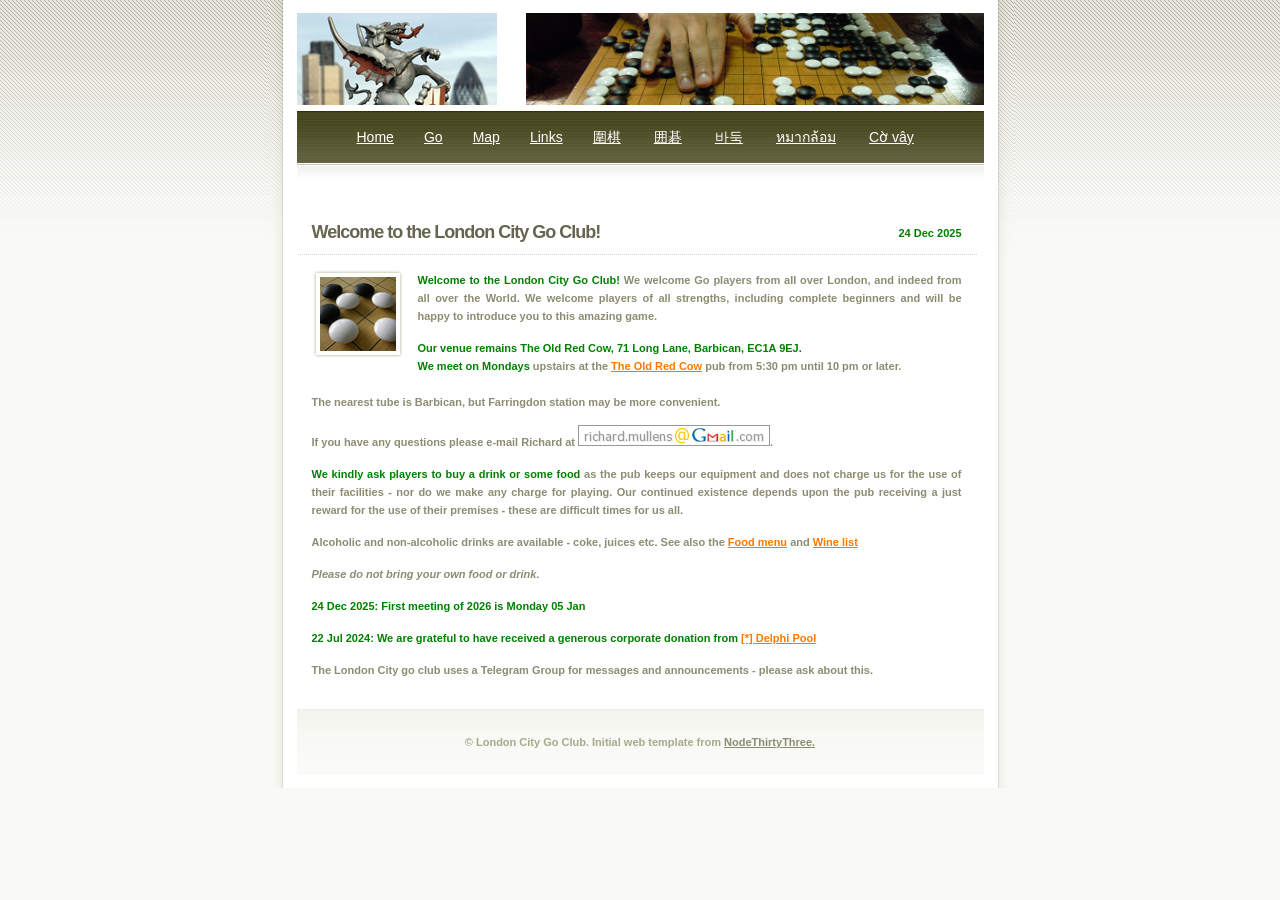
<file: index.html>
<!DOCTYPE html PUBLIC "-//W3C//DTD XHTML 1.0 Strict//EN" "http://www.w3.org/TR/xhtml1/DTD/xhtml1-strict.dtd">
<html lang="ja">
<head><meta charset="utf-8">
	<meta http-equiv="Cache-Control" content="no-cache, no-store, must-revalidate">
	<meta http-equiv="Pragma" content="no-cache">
	<meta http-equiv="Expires" content="0">
	<title>London City Go Club</title>
	<meta name="keywords" content="Go Igo Weiqi Baduk Maklom 'Cờ vây' London Uk Goplayers Goplaying goban joseki tesuji sente gote fuseki london city EC1" /><meta name="description" content="This website is dedicated to London Go clubs." />
	<link href="default.css" rel="stylesheet" type="text/css" />
	<style>
		.page-section { display: none; }
		.page-section.active { display: block; }
	</style>
	<script>
		function showPage() {
			var hash = window.location.hash.substring(1) || 'home';
			var sections = document.getElementsByClassName('page-section');
			for (var i = 0; i < sections.length; i++) {
				sections[i].classList.remove('active');
			}
			var activeSection = document.getElementById('page-' + hash);
			if (activeSection) {
				activeSection.classList.add('active');
			}
		}
		window.onload = showPage;
		window.onhashchange = showPage;
	</script>
</head>
<body>
<div id="outer">
<div id="upbg"></div>

<div id="inner">
<div id="header"></div>

<div id="splash"></div>

<div id="menu">
<ul>
	<li class="first"><a href="#home">Home</a></li>
	<li><a href="#go">Go</a></li>
<!--	<li><a href="list.html">Mailing List</a></li>	Removed -->
	<li><a href="#map">Map</a></li>
<!--	<li><a href="gallery3">Gallery</a></li>		Removed -->
	<li><a href="#links">Links</a></li>
	<li><a href="#weiqi">圍棋</a></li>
	<li></li>
	<li><a href="#igo">囲碁</a></li>
	<li></li>
	<li><a href="#baduk">바둑</a></li>
	<li></li>
	<li><a href="#maklom">หมากล้อม</a></li>
	<li></li>
	<li><a href="#covay">Cờ vây</a><li>
	<li></li>
</ul>
</div>

<div id="primarycontent">

<!-- HOME PAGE -->
<div id="page-home" class="page-section active">
<div class="post">
<div class="header">
<h3>Welcome to the London City Go Club!</h3>

<div class="date"><font color="green">24 Dec 2025</font></div>
</div>

<div class="content"><img alt="" class="picA floatleft" src="images/kofight.jpg" />
<p><strong><font color="green">Welcome to the London City Go Club!</font> We welcome Go players from all over London, and indeed from all over the World. We welcome players of all strengths, including complete beginners and will be happy to introduce you to this amazing game. </strong></p>
<strong> </strong>

<strong><font color="green">Our venue remains The Old Red Cow, 71 Long Lane, Barbican, EC1A 9EJ.<br/>
We meet on Mondays</font> upstairs at the <a href="https://www.oldredcow.co.uk/">The Old Red Cow</a> pub from 5:30 pm until 10 pm or later.<br><br>The nearest tube is Barbican, but Farringdon station may be more convenient.</strong></p>
<strong> </strong>

<p><strong>If you have any questions please e-mail Richard at <img border="0" src="mullens.png" />. </strong></p>
<strong> </strong>

<p><strong><font color="green">We kindly ask players to buy a drink or some food</font> as the pub keeps our equipment and does not charge us for the use of their facilities - nor do we make any charge for playing.  Our continued existence depends upon the pub receiving a just reward for the use of their premises - these are difficult times for us all.</strong></p>
<strong> </strong>

<p><strong>Alcoholic and non-alcoholic drinks are available - coke, juices etc. See also the <a href="https://www.oldredcow.co.uk/foodanddrinks">Food menu</a> and <a href="https://www.oldredcow.co.uk/wine">Wine list</a> </strong></p>
<strong> </strong>

<p><strong><i>Please do not bring your own food or drink.</i></strong></p>
<strong> </strong>

 <!--
 <p><strong><font color="red">I regret to announce that at our last meeting we were told that the <a href=https://www.innofcourt.co.uk/>Inn of Court Pub</a> where we have met for the last 12+ years would close permanently on Friday 23'rd of December 2022.  Meetings are  therefore suspended until we find a new place to meet.  If anyone has any suggestions, then please get in touch.<br/><br/>
In the meantime we would like to thank the players from very many countries who have visited us.  It has been a real privilege to have met you all.</font></strong></p>
-->
<p><strong><font color="green">24 Dec 2025: First meeting of 2026 is Monday 05 Jan </font></strong><p>
<p><strong><font color="green">22 Jul 2024: We are grateful to have received a generous corporate donation from </font><a href="https://delphi-pool.com" target="_blank">[*] Delphi Pool</a></strong><p>
<p><strong>The London City go club uses a Telegram Group for messages and announcements - please ask about this.</strong></p>

<strong> </strong></div>
<strong><!-- <div class="footer">
					<ul>
						<li class="printerfriendly"><a href="#">Printer Friendly</a></li>
					</ul>
				</div>
				--> </strong></div>
<strong><!-- primary content end --> </strong>
</div>

<!-- GO PAGE -->
<div id="page-go" class="page-section">
<div class="post">
<center>
<h1>The Game of Go</h1>
<table width="80%">
<tr>
<td>
<h3>Origins</h3>
<p>
Go is an ancient game which originated in China about 4,000 years ago and is said to be the world's oldest board game.  Since then it has gained in popularity, mainly in the Orient, and to some extent in the West in the last 100 years.  Like the game of Chess in the West, the game of Go, or Weiqi as the Chinese call it, is just as well known in Asia and appears in newspapers and on television.  It is very popular in Japan (where it is called I-Go or just Go), and Korea (where it is called Baduk).  In China, Japan and Korea there are professional players who compete in tournaments for large cash prizes - Go is a serious game!  Having said that, for every serious professional there are literally thousands of keen amateur players, of varying abilities - but they all have a lot of fun.  Go is a serious mind sport, but it is also fun to play.
</p>

<h3>Strategy</h3>
Go is primarly a game of strategic thinking, like chess.  Also, again like chess, it is played between two players on a board with black and white pieces who take it in turn to make moves.  This is about as far as the comparison with chess can be taken, for Go differs in many ways.  The first most noticable difference are the pieces, called <i>stones</i>, which are all identical (apart from being black or white that is):
<br><br>
<center>	<img src="ko.jpg">  </center>
<br><br>
Once placed on the board, they do not move, unless they are captured (then they are removed).  Another major difference is the size of the playing field.  In chess there are 64 squares (8x8), but in Go there are 361 intersections (19x19) - that's right - the stones are played on the intersections not the squares.  This massive increase in playing area means that the number of combinations in Go are astronomically more than chess.  This is one reason that computers are nowhere near close to beating the top players, because it is just not possible to "read out" all the variations and pick the best one, as there are too many variations to compute.  To be a good Go player means to try to read as many variations, yes, but also to rely on instinct and recognition of "good shapes".  Seeing patterns on the board and potential patterns and how they relate to each other is something humans are good at but not so good for computers.

<h3>Rules</h3>
The rules of Go are exceptionally simple and can be taught to anyone in about five minutes.  To master the game of Go however takes much much longer!  For a simple guide to the rules see <a href="http://senseis.xmp.net/?RulesOfGoIntroductory">Sensei's Site</a>.



</td>
</tr>
</table>
</center>
</div>
</div>

<!-- MAP PAGE -->
<div id="page-map" class="page-section">
<div class="post">
<center>
<img src="OldRedCowMap.png" width=688><br />
<small><a href="https://www.openstreetmap.org/#map=19/51.51973/-0.09925" style="color:#0000FF;text-align:left">The pub is at the intersection of Long Lane and Hayne Street</a></small>
</center>
</div>
</div>

<!-- LINKS PAGE -->
<div id="page-links" class="page-section">
<div class="post">
<center>
<h1>Go Links</h1>

<table width="80%">
<tr><td><h3>Beginner's Resources</h3></tr></td>
<tr>
 <td>	Sensei's Rules of Go	</td>
 <td>	<a href="http://senseis.xmp.net/?RulesOfGoIntroductory">http://senseis.xmp.net/?RulesOfGoIntroductory</a></td>
</tr>
<tr>
 <td>	Sensei's Beginner's Pages</td>
 <td>	<a href="http://senseis.xmp.net/?PagesForBeginners">http://senseis.xmp.net/?PagesForBeginners</a></td>
</tr>
<tr>
 <td> Learn Go </td>
 <td> <a href="http://www.learngo.co.uk/">http://www.learngo.co.uk/</a>  </td>
</tr>

<tr><td><h3> Internet Go Servers </h3></td></tr>
<tr>
 <td>	KGS - Kiseido Go Server </td>
 <td>	<a href="http://www.gokgs.com/">http://www.gokgs.com/</a> </td>
</tr>♥
<tr>
 <td>	KGS Player Statistics </td>
 <td> <a href="http://kgsstats.com/">http://kgsstats.com/</a> </td>
</tr>
<tr>
 <td>	KGS Player Map </td>
 <td> <a href="http://kgs-map.tasuki.org/">http://kgs-map.tasuki.org/</a> </td>
</tr>
<tr>
 <td>	IGS (PandaNet) </td>
 <td>	<a href="http://www.pandanet.co.jp/English/">http://www.pandanet.co.jp/English/</a> </td>
</tr>
<tr>
 <td>	ORO (WBaduk)	</td>
 <td>	<a href="http://www.wbaduk.com/">http://www.wbaduk.com/</a> </td>
</tr>

<tr><td><H3>Turn-Based Go Servers</H3></tr></td>
<tr>
 <td> OGS - Online Go Server</td>
 <td> <a href="https://online-go.com/">https://online-go.com/</a>  </td>
</tr>
<tr>
 <td> Dragon </td>
 <td> <a href="http://www.dragongoserver.net/">http://www.dragongoserver.net/</a>  </td>
</tr>
<tr>
 <td> It's Your Turn</td>
 <td> <a href="http://www.itsyourturn.com/">http://www.itsyourturn.com/</a>  </td>
</tr>

<tr><td><h3>Organisations</h3></tr></td>
<tr>
 <td> BGA - British Go Association </td>
 <td>  <a href="http://www.britgo.org/">http://www.britgo.org/</a>  </td>
</tr>
<tr>
 <td> EGF - European Go Federation</td>
 <td> <a href="http://www.eurogofed.org/">http://www.eurogofed.org/</a>  </td>
</tr>
<tr>
 <td> FFG - Federation Francaise de Go</td>
 <td> <a href="http://ffg.jeudego.org/">http://ffg.jeudego.org/</a>  </td>
</tr>
<tr>
 <td> Nihon Kiin (Mainly Japanese)</td>
 <td> <a href="http://www.nihonkiin.or.jp/">http://www.nihonkiin.or.jp/</a>  </td>
</tr>
<tr>
 <td> GoChess (Mainly Chinese)</td>
 <td> <a href="http://www.gochess.cn/">http://www.gochess.cn/</a>  </td>
</tr>
<tr>
 <td> Korean Baduk Association (Mainly Korean) </td>
 <td> <a href="http://www.baduk.or.kr/">http://www.baduk.or.kr/</a>  </td>
</tr>
<tr>
 <td> Baduk Academy </td>
 <td> <a href="http://www.baduk-academy.com/">http://www.baduk-academy.com/</a> </td>
</tr>

<tr><td><H3>Software and Databases</H3></tr></td>
<tr>
 <td> SunXi's Go Screensaver</td>
 <td> <a href="http://sunxi.free.fr/">http://sunxi.free.fr/ </a>  </td>
</tr>
<tr>
 <td> GoGod</td>
 <td> <a href="http://www.gogod.co.uk/">http://www.gogod.co.uk/</a></td>
</tr>
<tr>
 <td> GoBase</td>
 <td> <a href="http://gobase.org/">http://gobase.org/</a></td>
</tr>
<tr>
 <td> European Go Tournamet's in Europe</td>
 <td> <a href="http://www.europeangodatabase.eu/EGD/">http://www.europeangodatabase.eu/EGD/</a>  </td>
</tr>
<tr>
 <td> SmartGo </td>
 <td> <a href="http://www.smartgo.com/en/index.htm">http://www.smartgo.com/en/index.htm</a>  </td>
</tr>
<tr>
 <td> GoGui </td>
 <td> <a href="http://gogui.sourceforge.net/">http://gogui.sourceforge.net/</a>  </td>
</tr>
<tr>
 <td> MOGO </td>
 <td> <a href="http://www.lri.fr/~gelly/MoGo.htm">http://www.lri.fr/~gelly/MoGo.htm</a>  </td>
</tr>

<tr><td><H3>Books</H3><tr><td>
<tr>
 <td> Kiseido Publishers</td>
 <td> <a href="http://www.kiseido.com/">http://www.kiseido.com/</a>  </td>
</tr>
<tr>
 <td> Carlton's Go Bibliography</td>
 <td> <a href="http://www.gobooks.info/bib-difficulty.html">http://www.gobooks.info/bib-difficulty.html</a>  </td>
</tr>
<tr>
 <td> US Go Bookshelf</td>
 <td> <a href="http://www.usgo.org/resources/books.html">http://www.usgo.org/resources/books.html</a>  </td>
</tr>

<tr><td><H3>People and Players</H3></tr></td>
<tr>
 <td>Alexander Dinerstein </td>
 <td> <a href="http://breakfast.go4go.net/?id=3">http://breakfast.go4go.net/?id=3</a></td>
</tr>
<tr>
 <td> Falling Stones are not Heavy</td>
 <td> <a href="http://fallingstones.wordpress.com/category/weiqigobaduk/">http://fallingstones.wordpress.com/category/weiqigobaduk/</a>  </td>
</tr>
<tr>
 <td> Nicholas Trigault</td>
 <td> <a href="http://en.wikipedia.org/wiki/Nicolas_Trigault">http://en.wikipedia.org/wiki/Nicolas_Trigault</a>  </td>
</tr>
<tr>
 <td> Guo Juan</td>
 <td> <a href="http://internetgoschool.com/">http://internetgoschool.com/</a></td>
</tr>


<tr><td><H3>Miscellaneous</H3></tr></td>
<tr>
 <td> Go Sensations</td>
 <td> <a href="http://www.gosensations.com/">http://www.gosensations.com/</a>  </td>
</tr>
</table>
</center>
</div>
</div>

<!-- WEIQI PAGE (Chinese) -->
<div id="page-weiqi" class="page-section">
<div class="post">
<div class="content">
<img align=right src=GoStamp_150.png>
<font size=+2>
在英国下围棋?<br/><br/>

你知道吗...<br/><br/>
全英各地有近百家围棋会所<br/><br/>
每年举行四十多场围棋比赛<br/><br/>
无论你是...<br/><br/>
初学者希望提高围棋水平<br/><br/>
或是...<br/><br/>
棋中高手想切磋围棋技艺<br/><br/>
你都可以参加就近的会所<br/><br/>
以棋会友享受围棋的乐趣<br/><br/>

详情请登录英国围棋协会网站 <br><br><a href=http://www.britgo.org/>British Go Association</a><br/>
<br/>
<br/>
<br/>
<br/>
</font>
With thanks to Psychee for the idea and language skills.
</div>
</div>
</div>

<!-- IGO PAGE (Japanese) -->
<div id="page-igo" class="page-section">
<div class="post">
<div class="content">
<img align=right size=80% src=geishas.jpg>
<font size=+1>
<br><br><br><br><br>
イギリスで囲碁を打ちませんか？<br><br>

イギリスには囲碁クラブが全国で100<br><br>
箇所近くあり、大会は毎年40回ぐらい行われます。<br><br>

初心者から上級者まで大歓迎！<br><br>
近くの囲碁クラブを覗いてみてはいかがですか？<br><br>

詳しくは <a href=http://www.britgo.org/>British Go Association</a> のホームページへどうぞ。

<br/>
<br/>
<br/>
<br/>
</font>
With thanks to Paul for the translation.
</div>
</div>
</div>

<!-- BADUK PAGE (Korean) -->
<div id="page-baduk" class="page-section">
<div class="post">
<div class="content">
<img align=right width="220" height="387" src=koreanstamps.jpg>
<font size=+1>
UK에서 바둑을 두고 싶으신가요?<br/><br/>



UK에는 100개에 달하는 바둑 클럽이 있습니다.<br/><br>

매년 40개가 넘는 토너먼트가 열리고 있기도 하고요.<br/><br/>



당신이 초보자라면 당신의 실력을 늘리기 위해 공부 할 수 있고, 당신의 실력이 강하다면 당신과 비슷한 실력의 사람들과 대국 할 수 있습니다.<br/><br/>



친구를 만들거나, 즐거운 시간을 보내기 위해 가까운 클럽을 찾아주세요.<br/><br/>



더 많은 정보가 궁금하시다면    <a href=http://www.britgo.org/>British Go Association</a> <br/>이 곳을 참조해주세요.<br/>

<br/>
<br/>
<br/>
</font>
With thanks to Kang for the translation.
</div>
</div>
</div>

<!-- MAKLOM PAGE (Thai) -->
<div id="page-maklom" class="page-section">
<div class="post">
<div class="content">
<img align=right src=GoStamp_150.png>
<font size=+0>


ยินดีต้อนรับสู่เว็บไซต์ของสโมสร London City Go<br/>
เราจะพบกันทุกวันจันทร์ เวลา 17:30 น. ขึ้นไปที่ผับ Old Red Cow เลขที่ 71 Long Lane, Barbican, EC1A 9EJ เพื่อเล่นไพ่มาลอม<br>
เรายินดีต้อนรับผู้เล่นทุกสัญชาติและทุกระดับความสามารถ และหวังว่าคุณจะมาเยี่ยมชมเรา<br/>

หากต้องการข้อมูลเพิ่มเติมเกี่ยวกับสโมสรไพ่มาลอมในสหราชอาณาจักร โปรดดูที่
<br><br><a href=http://www.britgo.org/>British Go Association</a><br/>



<br/>
<br/>
<br/>
<br/>
</font>
</div>
</div>
</div>

<!-- COVAY PAGE (Vietnamese) -->
<div id="page-covay" class="page-section">
<div class="post">
<div class="content">
<img align=right src=GoStamp_150.png>
<font size=+0>


Chào mừng đến với trang web Câu lạc bộ Cờ vây Thành phố Luân Đôn<br/>
Chúng tôi gặp nhau vào thứ Hai hàng tuần từ 17:30, trên lầu tại quán rượu Old Red Cow - 71 Long Lane, Barbican, EC1A 9EJ<br>
Chúng tôi chào đón người chơi thuộc mọi quốc tịch và khả năng. Và mong bạn sẽ đến thăm chúng tôi.<br/>

Để biết thêm thông tin về cách chơi Cờ vây ở Anh, vui lòng truy cập:
<br><br><a href=http://www.britgo.org/>British Go Association</a><br/>



<br/>
<br/>
<br/>
<br/>
</font>
</div>
</div>
</div>

</div>

<div id="footer"><strong>&copy; London City Go Club. Initial web template from <a href="http://www.nodethirtythree.com/">NodeThirtyThree. </a></strong></div>
</div>
</div>
</body>
</html>
</file>
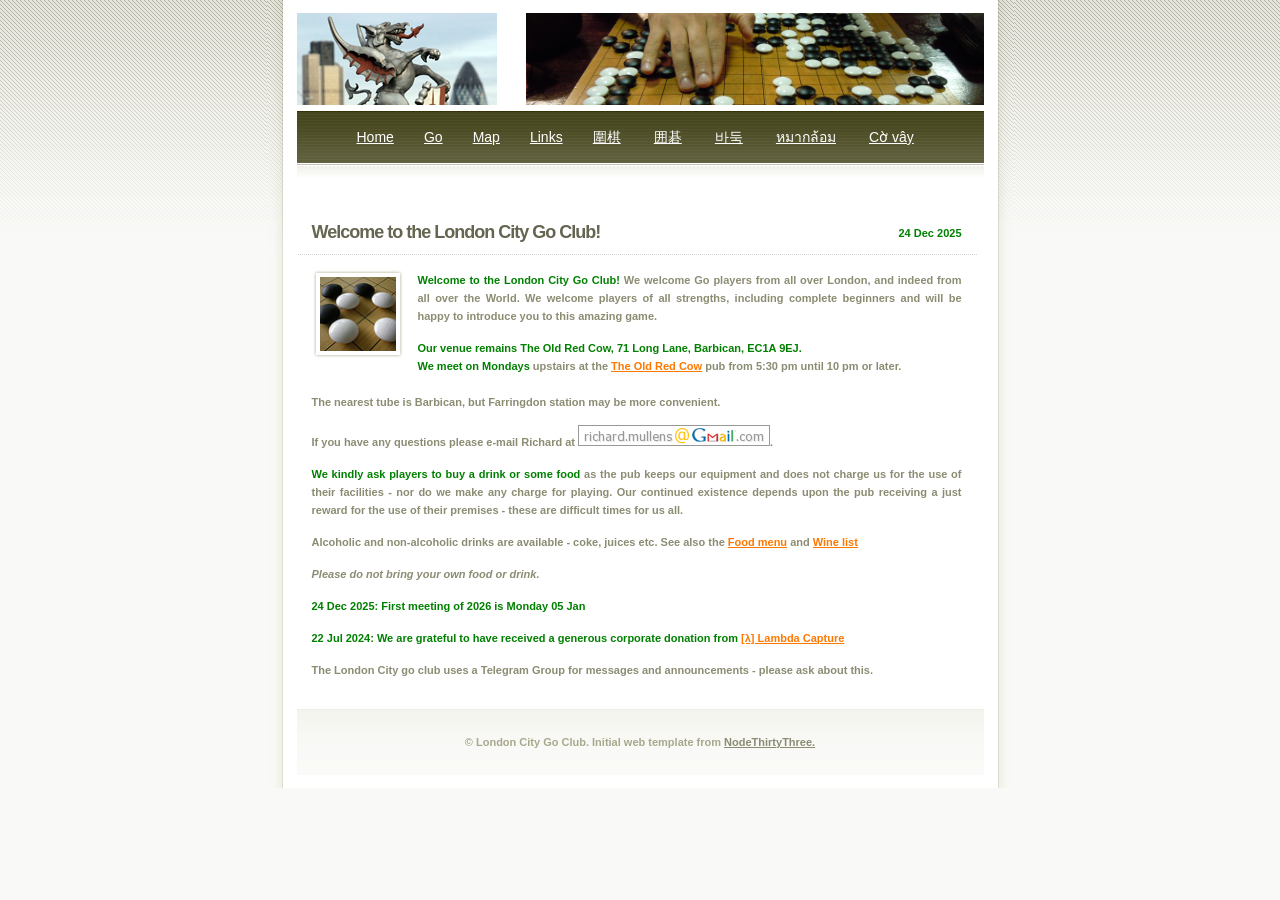
<file: main.html>
<!DOCTYPE html PUBLIC "-//W3C//DTD XHTML 1.0 Strict//EN" "http://www.w3.org/TR/xhtml1/DTD/xhtml1-strict.dtd">
<html lang="ja">
<head><meta charset="utf-8">
	<title>London City Go Club</title>
	<meta name="keywords" content="Go Igo Weiqi Baduk Maklom 'Cờ vây' London Uk Goplayers Goplaying goban joseki tesuji sente gote fuseki london city EC1" /><meta name="description" content="This website is dedicated to London Go clubs." />
	<link href="default.css" rel="stylesheet" type="text/css" />
	<style>
		.page-section { display: none; }
		.page-section.active { display: block; }
	</style>
	<script>
		function showPage() {
			var hash = window.location.hash.substring(1) || 'home';
			var sections = document.getElementsByClassName('page-section');
			for (var i = 0; i < sections.length; i++) {
				sections[i].classList.remove('active');
			}
			var activeSection = document.getElementById('page-' + hash);
			if (activeSection) {
				activeSection.classList.add('active');
			}
		}
		window.onload = showPage;
		window.onhashchange = showPage;
	</script>
</head>
<body>
<div id="outer">
<div id="upbg"></div>

<div id="inner">
<div id="header"></div>

<div id="splash"></div>

<div id="menu">
<ul>
	<li class="first"><a href="#home">Home</a></li>
	<li><a href="#go">Go</a></li>
<!--	<li><a href="list.html">Mailing List</a></li>	Removed -->
	<li><a href="#map">Map</a></li>
<!--	<li><a href="gallery3">Gallery</a></li>		Removed -->
	<li><a href="#links">Links</a></li>
	<li><a href="#weiqi">圍棋</a></li>
	<li></li>
	<li><a href="#igo">囲碁</a></li>
	<li></li>
	<li><a href="#baduk">바둑</a></li>
	<li></li>
	<li><a href="#maklom">หมากล้อม</a></li>
	<li></li>
	<li><a href="#covay">Cờ vây</a><li>
	<li></li>
</ul>
</div>

<div id="primarycontent">

<!-- HOME PAGE -->
<div id="page-home" class="page-section active">
<div class="post">
<div class="header">
<h3>Welcome to the London City Go Club!</h3>

<div class="date"><font color="green">24 Dec 2025</font></div>
</div>

<div class="content"><img alt="" class="picA floatleft" src="images/kofight.jpg" />
<p><strong><font color="green">Welcome to the London City Go Club!</font> We welcome Go players from all over London, and indeed from all over the World. We welcome players of all strengths, including complete beginners and will be happy to introduce you to this amazing game. </strong></p>
<strong> </strong>

<strong><font color="green">Our venue remains The Old Red Cow, 71 Long Lane, Barbican, EC1A 9EJ.<br/>
We meet on Mondays</font> upstairs at the <a href="https://www.oldredcow.co.uk/">The Old Red Cow</a> pub from 5:30 pm until 10 pm or later.<br><br>The nearest tube is Barbican, but Farringdon station may be more convenient.</strong></p>
<strong> </strong>

<p><strong>If you have any questions please e-mail Richard at <img border="0" src="mullens.png" />. </strong></p>
<strong> </strong>

<p><strong><font color="green">We kindly ask players to buy a drink or some food</font> as the pub keeps our equipment and does not charge us for the use of their facilities - nor do we make any charge for playing.  Our continued existence depends upon the pub receiving a just reward for the use of their premises - these are difficult times for us all.</strong></p>
<strong> </strong>

<p><strong>Alcoholic and non-alcoholic drinks are available - coke, juices etc. See also the <a href="https://www.oldredcow.co.uk/food">Food menu</a> and <a href="https://www.oldredcow.co.uk/wine">Wine list</a> </strong></p>
<strong> </strong>

<p><strong><i>Please do not bring your own food or drink.</i></strong></p>
<strong> </strong>

 <!--
 <p><strong><font color="red">I regret to announce that at our last meeting we were told that the <a href=https://www.innofcourt.co.uk/>Inn of Court Pub</a> where we have met for the last 12+ years would close permanently on Friday 23'rd of December 2022.  Meetings are  therefore suspended until we find a new place to meet.  If anyone has any suggestions, then please get in touch.<br/><br/>
In the meantime we would like to thank the players from very many countries who have visited us.  It has been a real privilege to have met you all.</font></strong></p>
-->
<p><strong><font color="green">24 Dec 2025: First meeting of 2026 is Monday 05 Jan </font></strong><p>
<p><strong><font color="green">22 Jul 2024: We are grateful to have received a generous corporate donation from </font><a href="https://lambda-capture.com" target="_blank">[λ] Lambda Capture</a></strong><p>
<p><strong>The London City go club uses a Telegram Group for messages and announcements - please ask about this.</strong></p>

<strong> </strong></div>
<strong><!-- <div class="footer">
					<ul>
						<li class="printerfriendly"><a href="#">Printer Friendly</a></li>
					</ul>
				</div>
				--> </strong></div>
<strong><!-- primary content end --> </strong>
</div>

<!-- GO PAGE -->
<div id="page-go" class="page-section">
<div class="post">
<center>
<h1>The Game of Go</h1>
<table width="80%">
<tr>
<td>
<h3>Origins</h3>
<p>
Go is an ancient game which originated in China about 4,000 years ago and is said to be the world's oldest board game.  Since then it has gained in popularity, mainly in the Orient, and to some extent in the West in the last 100 years.  Like the game of Chess in the West, the game of Go, or Weiqi as the Chinese call it, is just as well known in Asia and appears in newspapers and on television.  It is very popular in Japan (where it is called I-Go or just Go), and Korea (where it is called Baduk).  In China, Japan and Korea there are professional players who compete in tournaments for large cash prizes - Go is a serious game!  Having said that, for every serious professional there are literally thousands of keen amateur players, of varying abilities - but they all have a lot of fun.  Go is a serious mind sport, but it is also fun to play.
</p>

<h3>Strategy</h3>
Go is primarly a game of strategic thinking, like chess.  Also, again like chess, it is played between two players on a board with black and white pieces who take it in turn to make moves.  This is about as far as the comparison with chess can be taken, for Go differs in many ways.  The first most noticable difference are the pieces, called <i>stones</i>, which are all identical (apart from being black or white that is):
<br><br>
<center>	<img src="ko.jpg">  </center>
<br><br>
Once placed on the board, they do not move, unless they are captured (then they are removed).  Another major difference is the size of the playing field.  In chess there are 64 squares (8x8), but in Go there are 361 intersections (19x19) - that's right - the stones are played on the intersections not the squares.  This massive increase in playing area means that the number of combinations in Go are astronomically more than chess.  This is one reason that computers are nowhere near close to beating the top players, because it is just not possible to "read out" all the variations and pick the best one, as there are too many variations to compute.  To be a good Go player means to try to read as many variations, yes, but also to rely on instinct and recognition of "good shapes".  Seeing patterns on the board and potential patterns and how they relate to each other is something humans are good at but not so good for computers.

<h3>Rules</h3>
The rules of Go are exceptionally simple and can be taught to anyone in about five minutes.  To master the game of Go however takes much much longer!  For a simple guide to the rules see <a href="http://senseis.xmp.net/?RulesOfGoIntroductory">Sensei's Site</a>.



</td>
</tr>
</table>
</center>
</div>
</div>

<!-- MAP PAGE -->
<div id="page-map" class="page-section">
<div class="post">
<center>
<img src="OldRedCowMap.png" width=688><br />
<small><a href="https://www.openstreetmap.org/#map=19/51.51973/-0.09925" style="color:#0000FF;text-align:left">The pub is at the intersection of Long Lane and Hayne Street</a></small>
</center>
</div>
</div>

<!-- LINKS PAGE -->
<div id="page-links" class="page-section">
<div class="post">
<center>
<h1>Go Links</h1>

<table width="80%">
<tr><td><h3>Beginner's Resources</h3></tr></td>
<tr>
 <td>	Sensei's Rules of Go	</td>
 <td>	<a href="http://senseis.xmp.net/?RulesOfGoIntroductory">http://senseis.xmp.net/?RulesOfGoIntroductory</a></td>
</tr>
<tr>
 <td>	Sensei's Beginner's Pages</td>
 <td>	<a href="http://senseis.xmp.net/?PagesForBeginners">http://senseis.xmp.net/?PagesForBeginners</a></td>
</tr>
<tr>
 <td> Learn Go </td>
 <td> <a href="http://www.learngo.co.uk/">http://www.learngo.co.uk/</a>  </td>
</tr>

<tr><td><h3> Internet Go Servers </h3></td></tr>
<tr>
 <td>	KGS - Kiseido Go Server </td>
 <td>	<a href="http://www.gokgs.com/">http://www.gokgs.com/</a> </td>
</tr>♥
<tr>
 <td>	KGS Player Statistics </td>
 <td> <a href="http://kgsstats.com/">http://kgsstats.com/</a> </td>
</tr>
<tr>
 <td>	KGS Player Map </td>
 <td> <a href="http://kgs-map.tasuki.org/">http://kgs-map.tasuki.org/</a> </td>
</tr>
<tr>
 <td>	IGS (PandaNet) </td>
 <td>	<a href="http://www.pandanet.co.jp/English/">http://www.pandanet.co.jp/English/</a> </td>
</tr>
<tr>
 <td>	ORO (WBaduk)	</td>
 <td>	<a href="http://www.wbaduk.com/">http://www.wbaduk.com/</a> </td>
</tr>

<tr><td><H3>Turn-Based Go Servers</H3></tr></td>
<tr>
 <td> OGS - Online Go Server</td>
 <td> <a href=""></a>  </td>
</tr>
<tr>
 <td> Dragon </td>
 <td> <a href="http://www.dragongoserver.net/">http://www.dragongoserver.net/</a>  </td>
</tr>
<tr>
 <td> It's Your Turn</td>
 <td> <a href="http://www.itsyourturn.com/">http://www.itsyourturn.com/</a>  </td>
</tr>

<tr><td><h3>Organisations</h3></tr></td>
<tr>
 <td> BGA - British Go Association </td>
 <td>  <a href="http://www.britgo.org/">http://www.britgo.org/</a>  </td>
</tr>
<tr>
 <td> EGF - European Go Federation</td>
 <td> <a href="http://www.eurogofed.org/">http://www.eurogofed.org/</a>  </td>
</tr>
<tr>
 <td> FFG - Federation Francaise de Go</td>
 <td> <a href="http://ffg.jeudego.org/">http://ffg.jeudego.org/</a>  </td>
</tr>
<tr>
 <td> Nihon Kiin (Mainly Japanese)</td>
 <td> <a href="http://www.nihonkiin.or.jp/">http://www.nihonkiin.or.jp/</a>  </td>
</tr>
<tr>
 <td> GoChess (Mainly Chinese)</td>
 <td> <a href="http://www.gochess.cn/">http://www.gochess.cn/</a>  </td>
</tr>
<tr>
 <td> Korean Baduk Association (Mainly Korean) </td>
 <td> <a href="http://www.baduk.or.kr/">http://www.baduk.or.kr/</a>  </td>
</tr>
<tr>
 <td> Baduk Academy </td>
 <td> <a href="http://www.baduk-academy.com/">http://www.baduk-academy.com/</a> </td>
</tr>

<tr><td><H3>Software and Databases</H3></tr></td>
<tr>
 <td> SunXi's Go Screensaver</td>
 <td> <a href="http://sunxi.free.fr/">http://sunxi.free.fr/ </a>  </td>
</tr>
<tr>
 <td> GoGod</td>
 <td> <a href="http://www.gogod.co.uk/">http://www.gogod.co.uk/</a></td>
</tr>
<tr>
 <td> GoBase</td>
 <td> <a href="http://gobase.org/">http://gobase.org/</a></td>
</tr>
<tr>
 <td> European Go Tournamet's in Europe</td>
 <td> <a href="http://www.europeangodatabase.eu/EGD/">http://www.europeangodatabase.eu/EGD/</a>  </td>
</tr>
<tr>
 <td> SmartGo </td>
 <td> <a href="http://www.smartgo.com/en/index.htm">http://www.smartgo.com/en/index.htm</a>  </td>
</tr>
<tr>
 <td> GoGui </td>
 <td> <a href="http://gogui.sourceforge.net/">http://gogui.sourceforge.net/</a>  </td>
</tr>
<tr>
 <td> MOGO </td>
 <td> <a href="http://www.lri.fr/~gelly/MoGo.htm">http://www.lri.fr/~gelly/MoGo.htm</a>  </td>
</tr>

<tr><td><H3>Books</H3><tr><td>
<tr>
 <td> Kiseido Publishers</td>
 <td> <a href="http://www.kiseido.com/">http://www.kiseido.com/</a>  </td>
</tr>
<tr>
 <td> Carlton's Go Bibliography</td>
 <td> <a href="http://www.gobooks.info/bib-difficulty.html">http://www.gobooks.info/bib-difficulty.html</a>  </td>
</tr>
<tr>
 <td> US Go Bookshelf</td>
 <td> <a href="http://www.usgo.org/resources/books.html">http://www.usgo.org/resources/books.html</a>  </td>
</tr>

<tr><td><H3>People and Players</H3></tr></td>
<tr>
 <td>Alexander Dinerstein </td>
 <td> <a href="http://breakfast.go4go.net/?id=3">http://breakfast.go4go.net/?id=3</a></td>
</tr>
<tr>
 <td> Falling Stones are not Heavy</td>
 <td> <a href="http://fallingstones.wordpress.com/category/weiqigobaduk/">http://fallingstones.wordpress.com/category/weiqigobaduk/</a>  </td>
</tr>
<tr>
 <td> Nicholas Trigault</td>
 <td> <a href="http://en.wikipedia.org/wiki/Nicolas_Trigault">http://en.wikipedia.org/wiki/Nicolas_Trigault</a>  </td>
</tr>
<tr>
 <td> Guo Juan</td>
 <td> <a href="http://internetgoschool.com/">http://internetgoschool.com/</a></td>
</tr>


<tr><td><H3>Miscellaneous</H3></tr></td>
<tr>
 <td> Go Sensations</td>
 <td> <a href="http://www.gosensations.com/">http://www.gosensations.com/</a>  </td>
</tr>
</table>
</center>
</div>
</div>

<!-- WEIQI PAGE (Chinese) -->
<div id="page-weiqi" class="page-section">
<div class="post">
<div class="content">
<img align=right src=GoStamp_150.png>
<font size=+2>
在英国下围棋?<br/><br/>

你知道吗...<br/><br/>
全英各地有近百家围棋会所<br/><br/>
每年举行四十多场围棋比赛<br/><br/>
无论你是...<br/><br/>
初学者希望提高围棋水平<br/><br/>
或是...<br/><br/>
棋中高手想切磋围棋技艺<br/><br/>
你都可以参加就近的会所<br/><br/>
以棋会友享受围棋的乐趣<br/><br/>

详情请登录英国围棋协会网站 <br><br><a href=http://www.britgo.org/>British Go Association</a><br/>
<br/>
<br/>
<br/>
<br/>
</font>
With thanks to Psychee for the idea and language skills.
</div>
</div>
</div>

<!-- IGO PAGE (Japanese) -->
<div id="page-igo" class="page-section">
<div class="post">
<div class="content">
<img align=right size=80% src=geishas.jpg>
<font size=+1>
<br><br><br><br><br>
イギリスで囲碁を打ちませんか？<br><br>

イギリスには囲碁クラブが全国で100<br><br>
箇所近くあり、大会は毎年40回ぐらい行われます。<br><br>

初心者から上級者まで大歓迎！<br><br>
近くの囲碁クラブを覗いてみてはいかがですか？<br><br>

詳しくは <a href=http://www.britgo.org/>British Go Association</a> のホームページへどうぞ。

<br/>
<br/>
<br/>
<br/>
</font>
With thanks to Paul for the translation.
</div>
</div>
</div>

<!-- BADUK PAGE (Korean) -->
<div id="page-baduk" class="page-section">
<div class="post">
<div class="content">
<img align=right width="220" height="387" src=koreanstamps.jpg>
<font size=+1>
UK에서 바둑을 두고 싶으신가요?<br/><br/>



UK에는 100개에 달하는 바둑 클럽이 있습니다.<br/><br>

매년 40개가 넘는 토너먼트가 열리고 있기도 하고요.<br/><br/>



당신이 초보자라면 당신의 실력을 늘리기 위해 공부 할 수 있고, 당신의 실력이 강하다면 당신과 비슷한 실력의 사람들과 대국 할 수 있습니다.<br/><br/>



친구를 만들거나, 즐거운 시간을 보내기 위해 가까운 클럽을 찾아주세요.<br/><br/>



더 많은 정보가 궁금하시다면    <a href=http://www.britgo.org/>British Go Association</a> <br/>이 곳을 참조해주세요.<br/>

<br/>
<br/>
<br/>
</font>
With thanks to Kang for the translation.
</div>
</div>
</div>

<!-- MAKLOM PAGE (Thai) -->
<div id="page-maklom" class="page-section">
<div class="post">
<div class="content">
<img align=right src=GoStamp_150.png>
<font size=+0>


ยินดีต้อนรับสู่เว็บไซต์ของสโมสร London City Go<br/>
เราจะพบกันทุกวันจันทร์ เวลา 17:30 น. ขึ้นไปที่ผับ Old Red Cow เลขที่ 71 Long Lane, Barbican, EC1A 9EJ เพื่อเล่นไพ่มาลอม<br>
เรายินดีต้อนรับผู้เล่นทุกสัญชาติและทุกระดับความสามารถ และหวังว่าคุณจะมาเยี่ยมชมเรา<br/>

หากต้องการข้อมูลเพิ่มเติมเกี่ยวกับสโมสรไพ่มาลอมในสหราชอาณาจักร โปรดดูที่
<br><br><a href=http://www.britgo.org/>British Go Association</a><br/>



<br/>
<br/>
<br/>
<br/>
</font>
</div>
</div>
</div>

<!-- COVAY PAGE (Vietnamese) -->
<div id="page-covay" class="page-section">
<div class="post">
<div class="content">
<img align=right src=GoStamp_150.png>
<font size=+0>


Chào mừng đến với trang web Câu lạc bộ Cờ vây Thành phố Luân Đôn<br/>
Chúng tôi gặp nhau vào thứ Hai hàng tuần từ 17:30, trên lầu tại quán rượu Old Red Cow - 71 Long Lane, Barbican, EC1A 9EJ<br>
Chúng tôi chào đón người chơi thuộc mọi quốc tịch và khả năng. Và mong bạn sẽ đến thăm chúng tôi.<br/>

Để biết thêm thông tin về cách chơi Cờ vây ở Anh, vui lòng truy cập:
<br><br><a href=http://www.britgo.org/>British Go Association</a><br/>



<br/>
<br/>
<br/>
<br/>
</font>
</div>
</div>
</div>

</div>

<div id="footer"><strong>&copy; London City Go Club. Initial web template from <a href="http://www.nodethirtythree.com/">NodeThirtyThree. </a></strong></div>
</div>
</div>
</body>
</html>
</file>
<file: default.css>
/*

	terrafirma1.0 by nodethirtythree design
	http://www.nodethirtythree.com

*/


{
padding: 0px;
margin: 0px;
}

html { height: 100% }
body { height: 100% width: 100%; margin: 0px; padding: 0px }
#map_canvas { height: 100% }


body
{
background: #F9F9F7 url('images/a1.gif') repeat-x;
font-size: 11px;
font-family: "trebuchet ms", helvetica, sans-serif;
color: #8C8C73;
line-height: 18px;
height: 100%; width: 100%; margin: 0px; padding: 0px;
}


a
{
color: #FF7800;
text-decoration: underline;
}

a:hover
{
text-decoration: none;
}

sup
{
font-size: 0.5em;
}


p
{
margin-bottom: 14px;
text-align: justify;
}

img.picA
{
position: relative;
top: -2px;
background: url('images/a47.gif') no-repeat;
width: 76px;
height: 74px;
padding: 8px;
}

img.picB
{
position: relative;
top: -2px;
background: url('images/a26.gif') no-repeat;
width: 146px;
height: 75px;
padding: 7px;
}

img.floatleft
{
float: left;
margin: 0px 14px 3px 0px;
}


ul.linklist
{
list-style: none;
}

ul.linklist li
{
border-top: solid 1px #EEEEEE;
padding-top: 5px;
margin: 5px 0px 0px 0px;
}

ul.linklist li.first
{
border-top: 0px;
margin-top: 0px;
padding-top: 0px;
}

#upbg
{
position: absolute;
top: 0px;
left: 0px;
background: #fff url('images/upbg.gif') no-repeat;
width: 747px;
height: 264px;
z-index: 1;
}

#outer
{
position: relative;
width: 747px;
margin: 0 auto;
background: #fff url('images/abg.gif') repeat-y;
}

#inner
{
position: relative;
padding: 13px 30px 13px 30px;
z-index: 2;
}

#header
{
position: absolute;
background: #FFFFFF url('images/citydragon.jpg') no-repeat;
width: 217px;
height: 92px;
color: #fff;
padding-left: 30px;
}

#header span
{
font-weight: normal;
}

#header h1
{
position: absolute;
font-size: 23px;
letter-spacing: -1px;
top: 30px;
height: 92px;
}

#header h2
{
position: absolute;
font-size: 10px;
font-weight: normal;
color: #FCE2CA;
top: 51px;
}

#header sup
{
color: #FCE2CA;
}

#splash
{
position: absolute;
right: 30px;
background: #EAEAE2 url('images/goban.png') no-repeat;
width: 458px;
height: 92px;
}

#menu
{
position: relative;
background: #46461F url('images/a16.gif') repeat-x;
height: 67px;
padding: 0px 20px 0px 5px;
margin: 98px 0px 20px 0px;
}

#menu ul
{
}

#menu ul li
{
display: inline;
line-height: 52px;
padding-left: 3px;
}

#menu ul li.first
{
border-left: 0px;
}

#menu ul li a
{
background-color: transparent;
background-repeat: repeat-x;
padding: 8px 12px 8px 12px;
font-size: 14px;
color: #fff;
font-weight: normal;
}

#menu ul li a:hover
{
background: #fff url('images/a18.gif') repeat-x top;
color: #4A4A24;
text-decoration: none;
}

#date
{
position: absolute;
top: 0px;
line-height: 52px;
color: #BDBDA2;
right: 30px;
font-weight: bold;
font-size: 12px;
letter-spacing: -1px;
}

#secondarycontent
{
position: relative;
width: 280px;
float: right;
}

#secondarycontent h3
{
position: relative;
top: 4px;
font-size: 16px;
line-height: 25px;
color: #656551;
letter-spacing: -1px;
background: url('images/a22.gif') bottom repeat-x;
padding: 0px 0px 10px 10px;
margin-bottom: 20px;
}

#secondarycontent .content
{
padding: 0px 10px 0px 10px;
margin-bottom: 20px;
}

#primarycontent
{
position: relative;
width: 680px;
float: left;
}

#primarycontent h3
{
position: relative;
top: 4px;
font-size: 18px;
line-height: 25px;
color: #656551;
letter-spacing: -1px;
background: url('images/a22.gif') bottom repeat-x;
padding: 0px 0px 10px 15px;
margin-bottom: 20px;
}

#primarycontent .content
{
padding: 0px 15px 0px 15px;
margin-bottom: 20px;
}

#primarycontent .post
{
margin-bottom: 30px;
}

#primarycontent .post .header
{
position: relative;
}

#primarycontent .post .date
{
position: absolute;
right: 15px;
top: 0px;
line-height: 35px;
color: #AFAFA4;
font-weight: bold;
}

#primarycontent .post .content
{
margin-bottom: 0px;
}

#primarycontent .post .footer
{
position: relative;
top: -10px;
background: url('images/a33.gif') repeat-x;
height: 64px;
}

#primarycontent .post .footer ul
{
list-style: none;
position: absolute;
right: 15px;
bottom: 15px;
}

#primarycontent .post .footer ul li
{
display: inline;
line-height: 14px;
padding-left: 17px;
margin-left: 25px;
background-repeat: no-repeat;
background-position: 0px 2px;
}

#primarycontent .post .footer ul li.printerfriendly
{
background-image: url('images/a41.gif');
}

#primarycontent .post .footer ul li.comments
{
background-image: url('images/a36.gif');
}

#primarycontent .post .footer ul li.readmore
{
background-image: url('images/a38.gif');
}

#footer
{
position: relative;
clear: both;
height: 66px;
text-align: center;
line-height: 66px;
background-image: url('images/a50.gif');
color: #A8A88D;
}

#footer a
{
color: #8C8C73;
}
</file>
